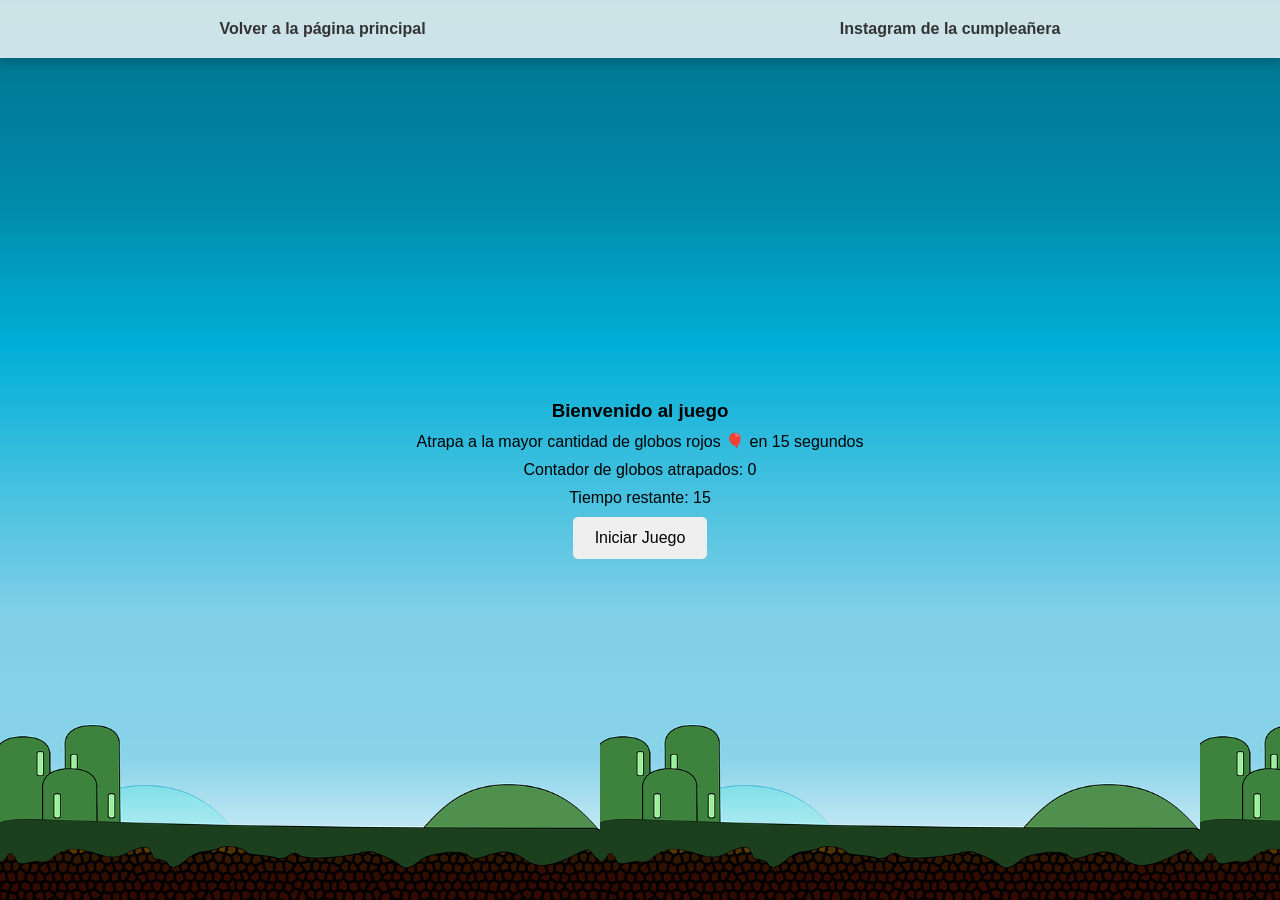
<file: jueguito.html>
<!DOCTYPE html>
<html lang="es">
<head>
    <meta charset="UTF-8">
    <meta name="viewport" content="width=device-width, initial-scale=1.0">
    <title>jueguito</title>
    <link rel="stylesheet" href="./styles/style-main.css">
    <link rel="stylesheet" href="./styles/style-jueguito.css">
    <link rel="shortcut icon" href="./icon/favicon-torta.png" type="image/x-icon">
    <script type="module" src="./js/playingGame.js"></script>
</head>
<body>
    <header class="header">
        <ul>
            <li><a href="./index.html">Volver a la página principal</a></li>
            <li><a target="_blank" rel="noopener noreferrer" href="https://www.instagram.com/haewkiss/">Instagram de la cumpleañera</a></li>
        </ul>
    </header>
    <main id="gameArea">
        <div class="display-game">
            <h3>Bienvenido al juego</h3>
            <p>Atrapa a la mayor cantidad de globos rojos 🎈 en 15 segundos</p>
            <p class="contador">Contador de globos atrapados: 0</p>
            <p class="tiempo">Tiempo restante: 15</p>
            <button id="startButton">Iniciar Juego</button>
        </div>
    </main>
</body>
</html>
</file>
<file: styles/style-main.css>
:root {
    --color-border: #e17eb9;
    --color-title-target: #6c2abb;
}

* {
    margin: 0;
    padding: 0;
    box-sizing: border-box;
}

body {
    font-family: Arial, sans-serif;
    font-size: 16px;
    min-height: 100vh; 
}

.header {
    width: 100%;
    background-color: rgba(255, 255, 255, 0.8);
    padding: 20px;
    border: none;
    box-shadow: 0 4px 8px rgba(0, 0, 0, 0.2);
}

ul {
    list-style: none;
    display: flex;
    justify-content: space-around;
    align-items: center;
    flex-wrap: wrap; 
    gap: 15px;
}

li {
    list-style: none;
    display: inline-block;
}

a {
    text-decoration: none;
    color: #333;
    font-weight: bold;
    text-align: center;
    padding: 10px;
}

a:hover {
    color: var(--color-border);
    transition: color 0.3s ease;
}

footer {
    width: 100%;
    padding: 20px 10px;
    font-size: 0.9rem;
    text-align: center;
    background-color: rgba(255, 255, 255, 0.7);
}

/*estilos especificos para celu*/
@media (max-width: 600px) {
    a {
        font-size: 0.9rem;
    }

    #restartBtn {
        font-size: 0.9rem;
    }

    ul {
        flex-direction: column;
        gap: 10px;
    }
}
</file>
<file: styles/style-jueguito.css>
body {
    background-image: url(../images/juego-fondo.png);
    background-size: contain;
    display: flex;
    flex-direction: column;
}

main {
    flex: 1;
    display: grid;
    place-items: center;
}

.display-game {
    display: flex;
    flex-direction: column;
    flex-wrap: wrap;
    align-items: center;
    gap: 10px;
    text-align: center;
}

img {
    width: 100px;
    user-select: none;
    position: absolute;
    cursor: pointer;
}

#startButton {
    padding: 10px 20px;
    font-size: 16px;
    color: black;
    border: none;
    border-radius: 5px;
    cursor: pointer;
    border: 2px solid transparent;
}

#startButton:hover {
    border: 2px solid rgba(217, 217, 217);
}

@media (max-width: 600px) {
    body {
        background-position: center;
        background-size: cover;
        background-repeat: no-repeat;
        background-position-y: bottom;
    }

    img {
        cursor: none;
    }
}
</file>
